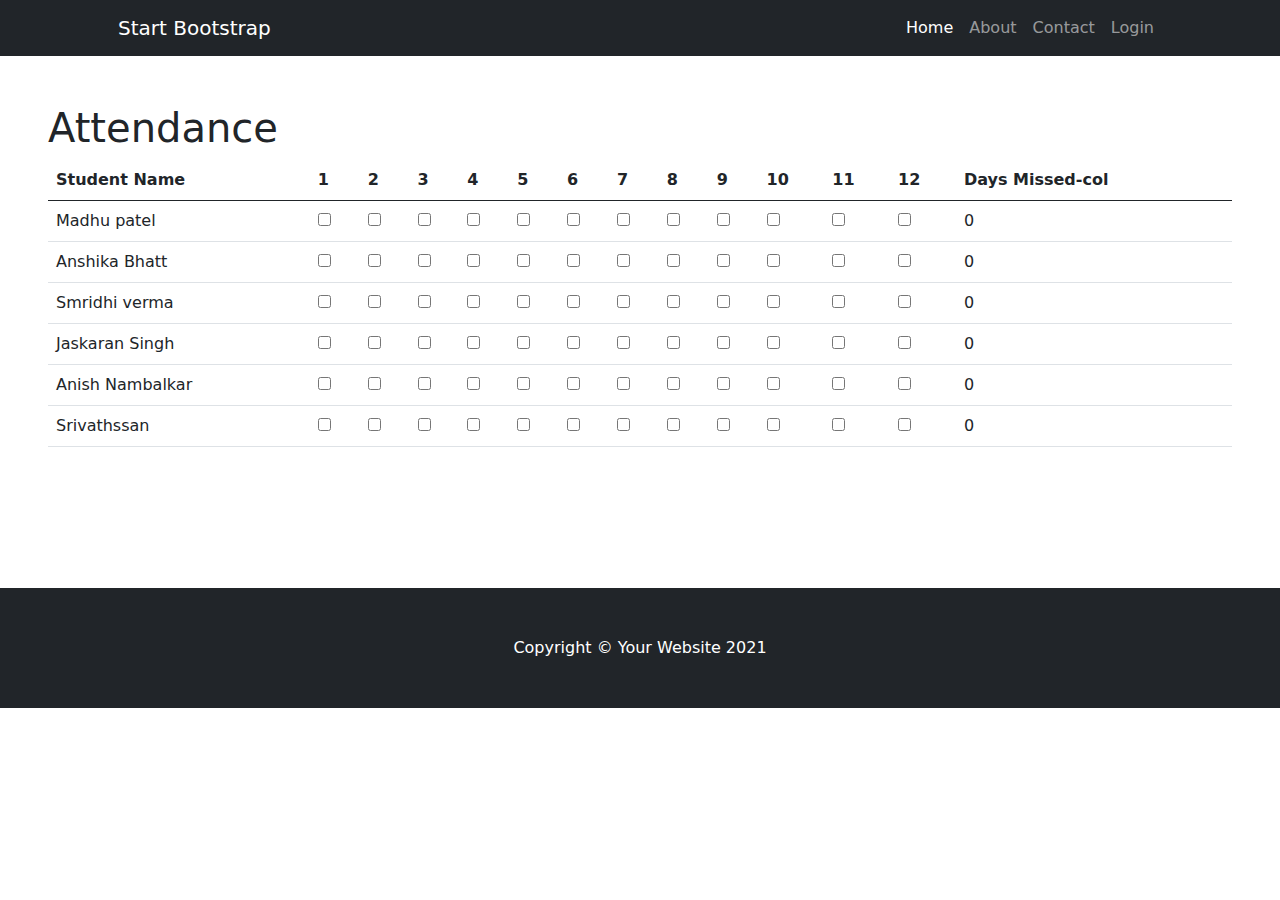
<file: Jazz/attendance.html>
<!DOCTYPE html>
<html lang="en">
<head>
    <meta charset="UTF-8">
    <meta http-equiv="X-UA-Compatible" content="IE=edge">
    <meta name="viewport" content="width=device-width, initial-scale=1.0">
    <link rel="stylesheet" href="./css/styles.css">
    <link rel="stylesheet" href="./style1.css">
    <title>Document</title>
</head>
<body class = "attend-body">
    <!-- Responsive navbar-->
    <nav class="navbar navbar-expand-lg navbar-dark bg-dark">
        <div class="container px-5">
            <a class="navbar-brand" href="#!">Start Bootstrap</a>
            <button class="navbar-toggler" type="button" data-bs-toggle="collapse" data-bs-target="#navbarSupportedContent" aria-controls="navbarSupportedContent" aria-expanded="false" aria-label="Toggle navigation"><span class="navbar-toggler-icon"></span></button>
            <div class="collapse navbar-collapse" id="navbarSupportedContent">
                <ul class="navbar-nav ms-auto mb-2 mb-lg-0">
                    <li class="nav-item"><a class="nav-link active" aria-current="page" href="#!">Home</a></li>
                    <li class="nav-item"><a class="nav-link" href="#!">About</a></li>
                    <li class="nav-item"><a class="nav-link" href="#!">Contact</a></li>
                    <li class="nav-item"><a class="nav-link" href="login/index.html">Login</a></li>
                </ul>
            </div>
        </div>
    </nav>
    <!-- Page Content-->
    <div class="attend-main px-lg-5 my-lg-5">
            <h1 class = "attend-h1">Attendance</h1>

        <table class = "table">
        <thead>
            <tr>
            <th class="name-col">Student Name</th>
            <th>1</th>
            <th>2</th>
            <th>3</th>
            <th>4</th>
            <th>5</th>
            <th>6</th>
            <th>7</th>
            <th>8</th>
            <th>9</th>
            <th>10</th>
            <th>11</th>
            <th>12</th>
            <th class="missed-col">Days Missed-col</th>
            </tr>
        </thead>
        <tbody>
            <tr class="student">
            <td class="name-col">Madhu patel</td>
            <td class="attend-col"><input type="checkbox"></td>
            <td class="attend-col"><input type="checkbox"></td>
            <td class="attend-col"><input type="checkbox"></td>
            <td class="attend-col"><input type="checkbox"></td>
            <td class="attend-col"><input type="checkbox"></td>
            <td class="attend-col"><input type="checkbox"></td>
            <td class="attend-col"><input type="checkbox"></td>
            <td class="attend-col"><input type="checkbox"></td>
            <td class="attend-col"><input type="checkbox"></td>
            <td class="attend-col"><input type="checkbox"></td>
            <td class="attend-col"><input type="checkbox"></td>
            <td class="attend-col"><input type="checkbox"></td>
            <td class="missed-col">0</td>
            </tr>
            <tr class="student">
            <td class="name-col">Anshika Bhatt</td>
            <td class="attend-col"><input type="checkbox"></td>
            <td class="attend-col"><input type="checkbox"></td>
            <td class="attend-col"><input type="checkbox"></td>
            <td class="attend-col"><input type="checkbox"></td>
            <td class="attend-col"><input type="checkbox"></td>
            <td class="attend-col"><input type="checkbox"></td>
            <td class="attend-col"><input type="checkbox"></td>
            <td class="attend-col"><input type="checkbox"></td>
            <td class="attend-col"><input type="checkbox"></td>
            <td class="attend-col"><input type="checkbox"></td>
            <td class="attend-col"><input type="checkbox"></td>
            <td class="attend-col"><input type="checkbox"></td>
            <td class="missed-col">0</td>
            </tr>
            <tr class="student">
            <td class="name-col">Smridhi verma</td>
            <td class="attend-col"><input type="checkbox"></td>
            <td class="attend-col"><input type="checkbox"></td>
            <td class="attend-col"><input type="checkbox"></td>
            <td class="attend-col"><input type="checkbox"></td>
            <td class="attend-col"><input type="checkbox"></td>
            <td class="attend-col"><input type="checkbox"></td>
            <td class="attend-col"><input type="checkbox"></td>
            <td class="attend-col"><input type="checkbox"></td>
            <td class="attend-col"><input type="checkbox"></td>
            <td class="attend-col"><input type="checkbox"></td>
            <td class="attend-col"><input type="checkbox"></td>
            <td class="attend-col"><input type="checkbox"></td>
            <td class="missed-col">0</td>
            </tr>
            <tr class="student">
            <td class="name-col">Jaskaran Singh</td>
            <td class="attend-col"><input type="checkbox"></td>
            <td class="attend-col"><input type="checkbox"></td>
            <td class="attend-col"><input type="checkbox"></td>
            <td class="attend-col"><input type="checkbox"></td>
            <td class="attend-col"><input type="checkbox"></td>
            <td class="attend-col"><input type="checkbox"></td>
            <td class="attend-col"><input type="checkbox"></td>
            <td class="attend-col"><input type="checkbox"></td>
            <td class="attend-col"><input type="checkbox"></td>
            <td class="attend-col"><input type="checkbox"></td>
            <td class="attend-col"><input type="checkbox"></td>
            <td class="attend-col"><input type="checkbox"></td>
            <td class="missed-col">0</td>
            </tr>
            <tr class="student">
            <td class="name-col">Anish Nambalkar</td>
            <td class="attend-col"><input type="checkbox"></td>
            <td class="attend-col"><input type="checkbox"></td>
            <td class="attend-col"><input type="checkbox"></td>
            <td class="attend-col"><input type="checkbox"></td>
            <td class="attend-col"><input type="checkbox"></td>
            <td class="attend-col"><input type="checkbox"></td>
            <td class="attend-col"><input type="checkbox"></td>
            <td class="attend-col"><input type="checkbox"></td>
            <td class="attend-col"><input type="checkbox"></td>
            <td class="attend-col"><input type="checkbox"></td>
            <td class="attend-col"><input type="checkbox"></td>
            <td class="attend-col"><input type="checkbox"></td>
            <td class="missed-col">0</td>
            </tr>
            <tr class="student">
                <td class="name-col">Srivathssan</td>
                <td class="attend-col"><input type="checkbox"></td>
                <td class="attend-col"><input type="checkbox"></td>
                <td class="attend-col"><input type="checkbox"></td>
                <td class="attend-col"><input type="checkbox"></td>
                <td class="attend-col"><input type="checkbox"></td>
                <td class="attend-col"><input type="checkbox"></td>
                <td class="attend-col"><input type="checkbox"></td>
                <td class="attend-col"><input type="checkbox"></td>
                <td class="attend-col"><input type="checkbox"></td>
                <td class="attend-col"><input type="checkbox"></td>
                <td class="attend-col"><input type="checkbox"></td>
                <td class="attend-col"><input type="checkbox"></td>
                <td class="missed-col">0</td>
            </tr>
        </tbody>
        </table>
       </div> 
       <!-- Footer-->
       <footer class="py-5 bg-dark footer">
        <div class="container px-4 px-lg-5"><p class="m-0 text-center text-white">Copyright &copy; Your Website 2021</p></div>
    </footer>
    <!-- Bootstrap core JS-->
    <script src="https://cdn.jsdelivr.net/npm/bootstrap@5.0.2/dist/js/bootstrap.bundle.min.js"></script>
    <!-- /* connect JS files */ -->
    <script src="./js/scripts.js"></script>
</body>
</html>
</file>
<file: Jazz/style1.css>
.footer
{
    margin-top: 11%;
    bottom: 0;
}
</file>
